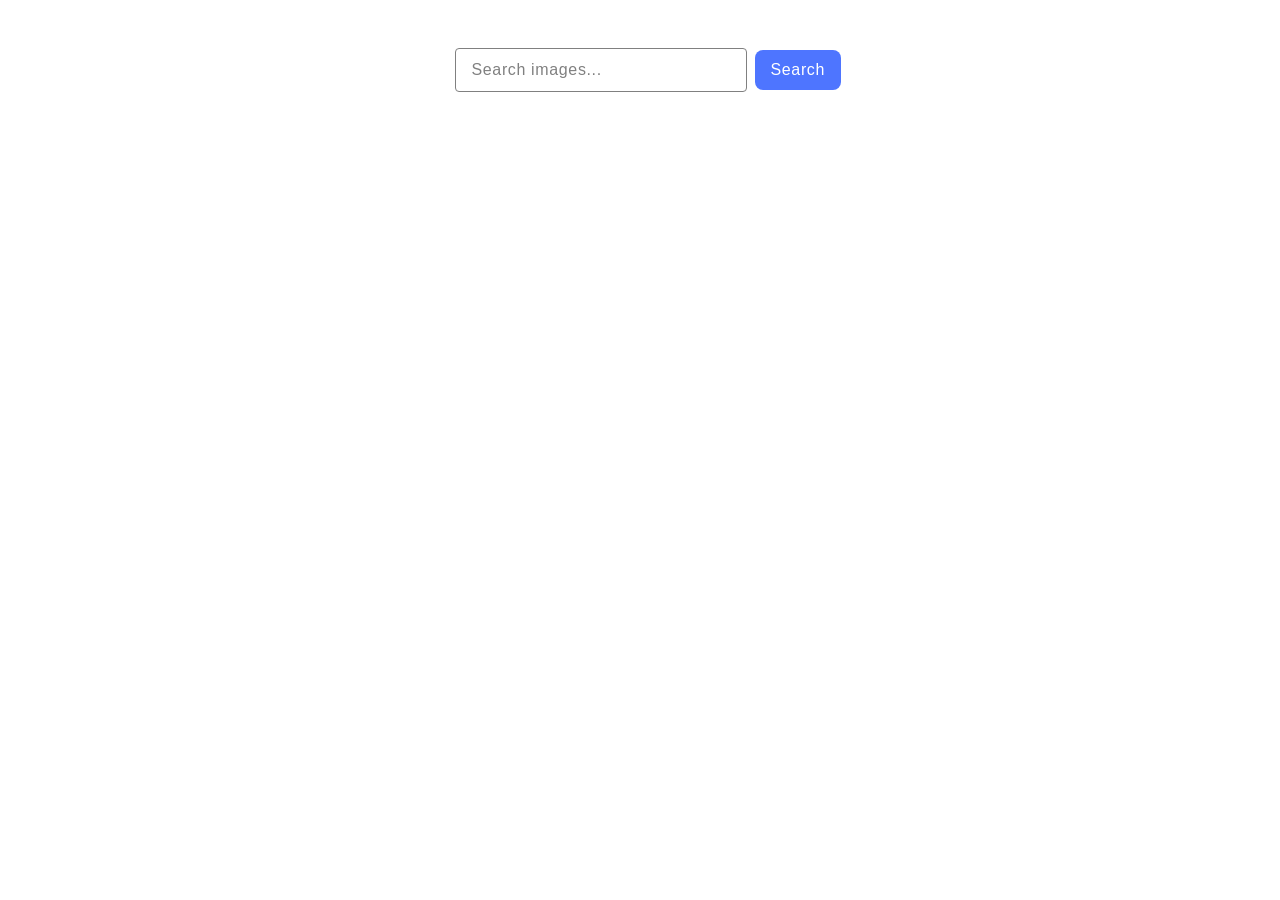
<file: src/index.html>
<!doctype html>
<html lang="en">
  <head>
    <meta charset="UTF-8" />
    <link rel="icon" type="image/svg+xml" href="/favicon.svg" />
    <meta name="viewport" content="width=device-width, initial-scale=1.0" />
    <title>Vanilla App Template</title>
    <link rel="stylesheet" href="./css/styles.css" />
  </head>
  <body>
    <main>
      <form class="form">
        <label>
          <input
            class="form-input"
            type="text"
            name="search-text"
            placeholder="Search images..."
            required
          />
        </label>
        <button class="btn" type="submit">Search</button>
      </form>
      <ul class="gallery"></ul>
      <span class="loader hidden"></span>
    </main>

    <script type="module" src="./main.js"></script>
  </body>
</html>
</file>
<file: src/css/styles.css>
/**
  |============================
  | include css partials with
  | default @import url()
  |============================
*/
/* Common styles */
@import url('./reset.css');
@import url('./base.css');
</file>
